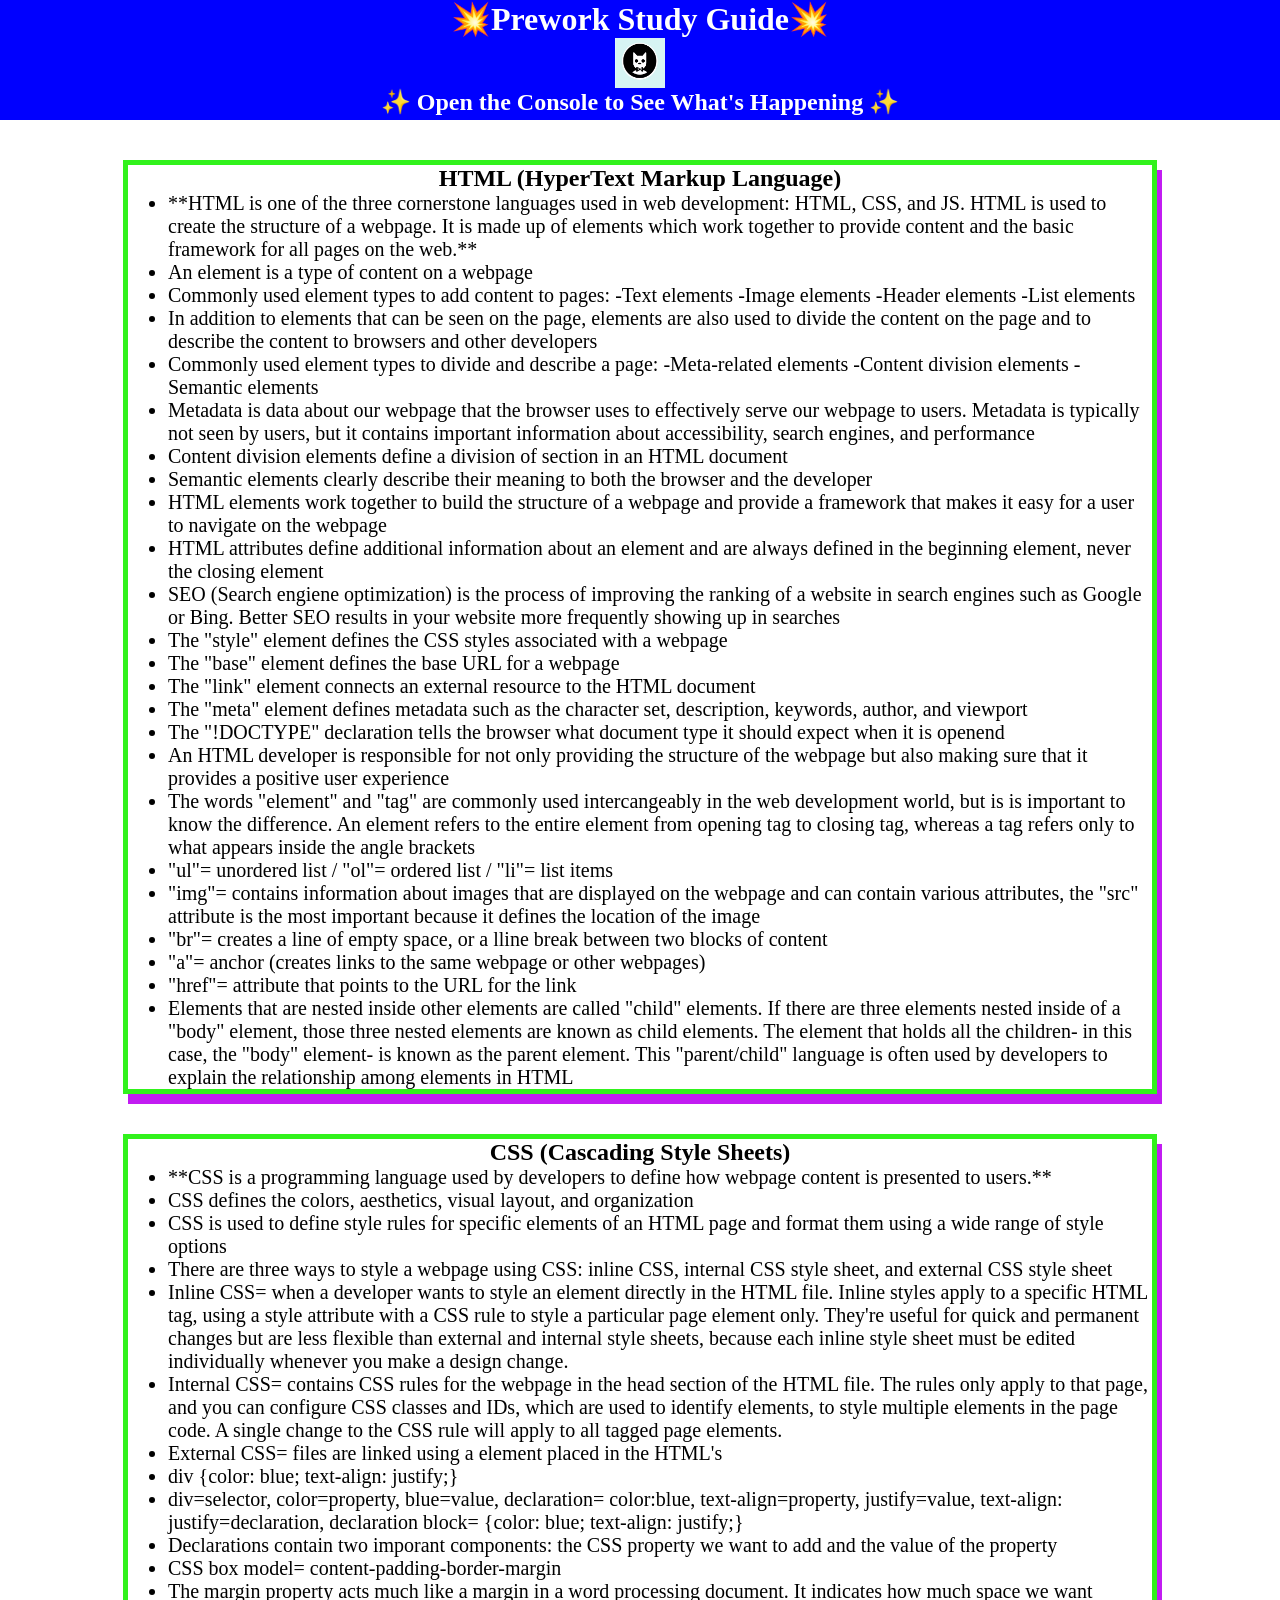
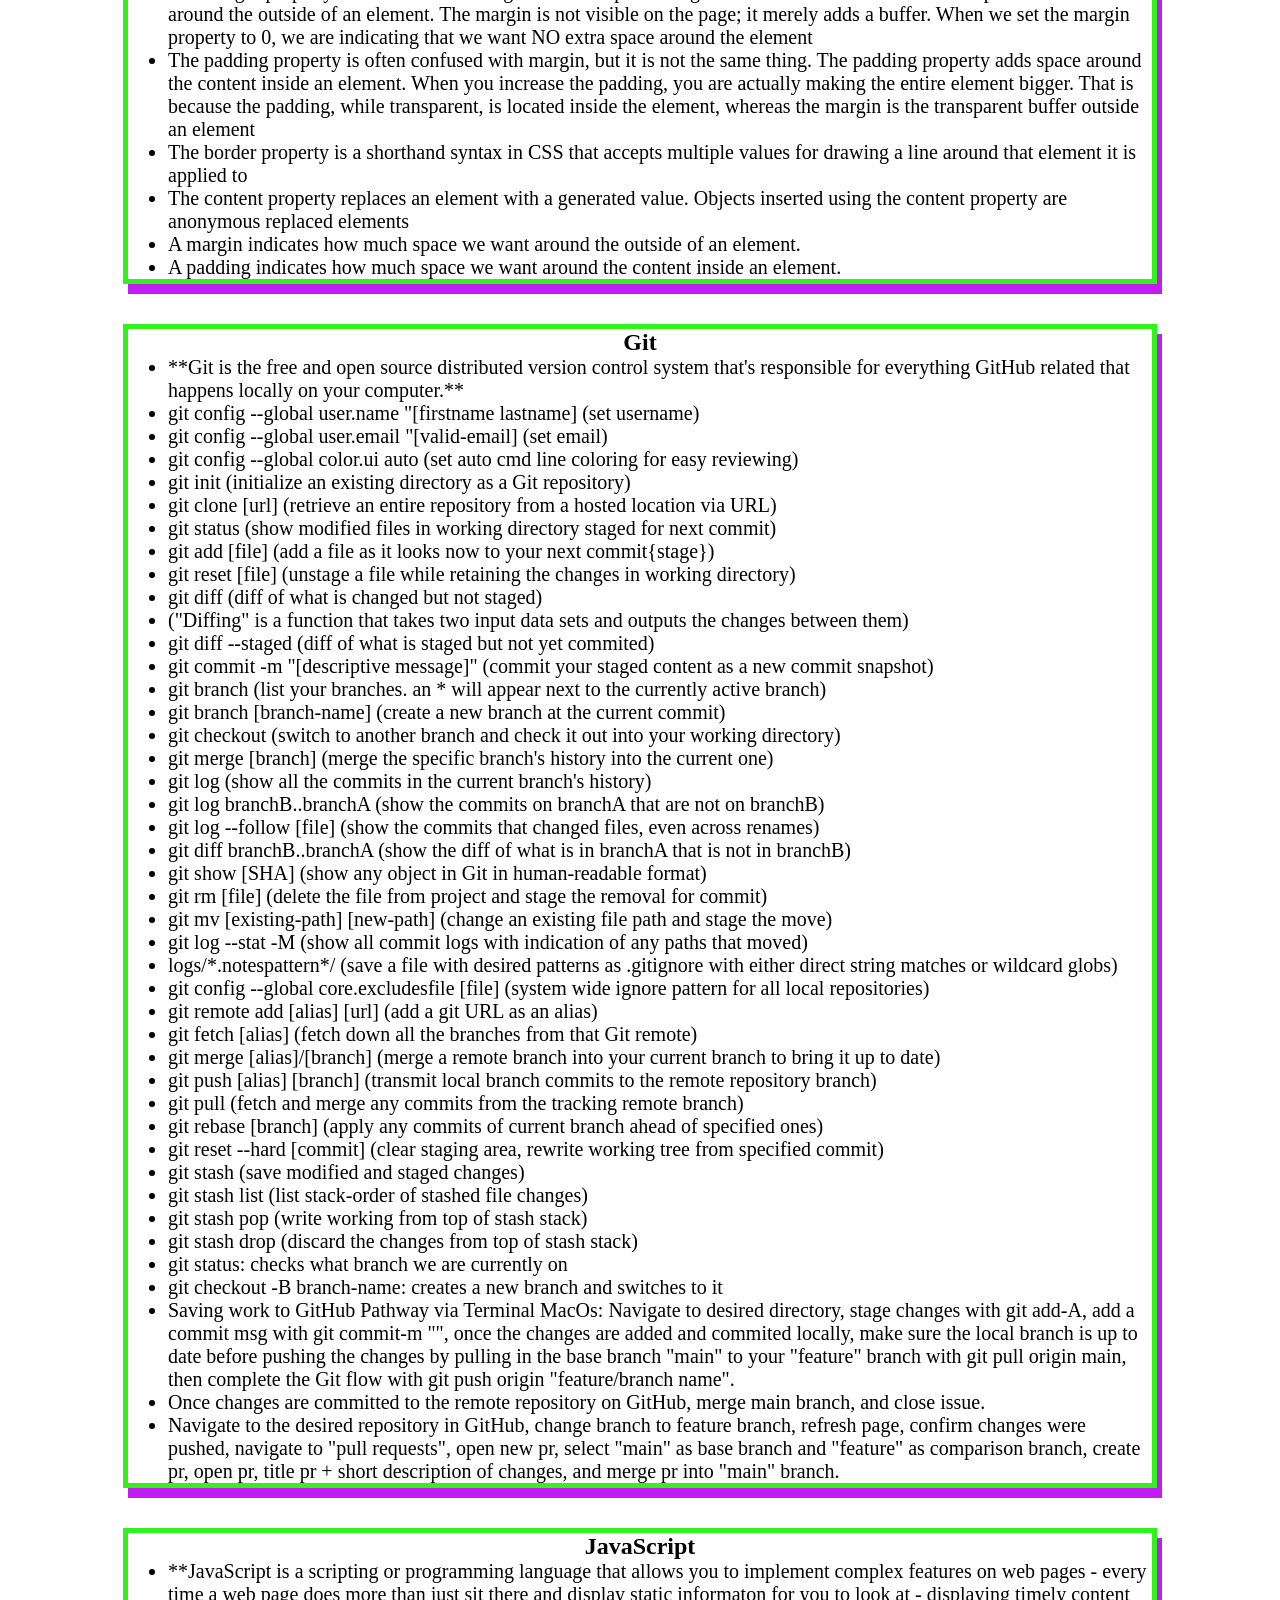
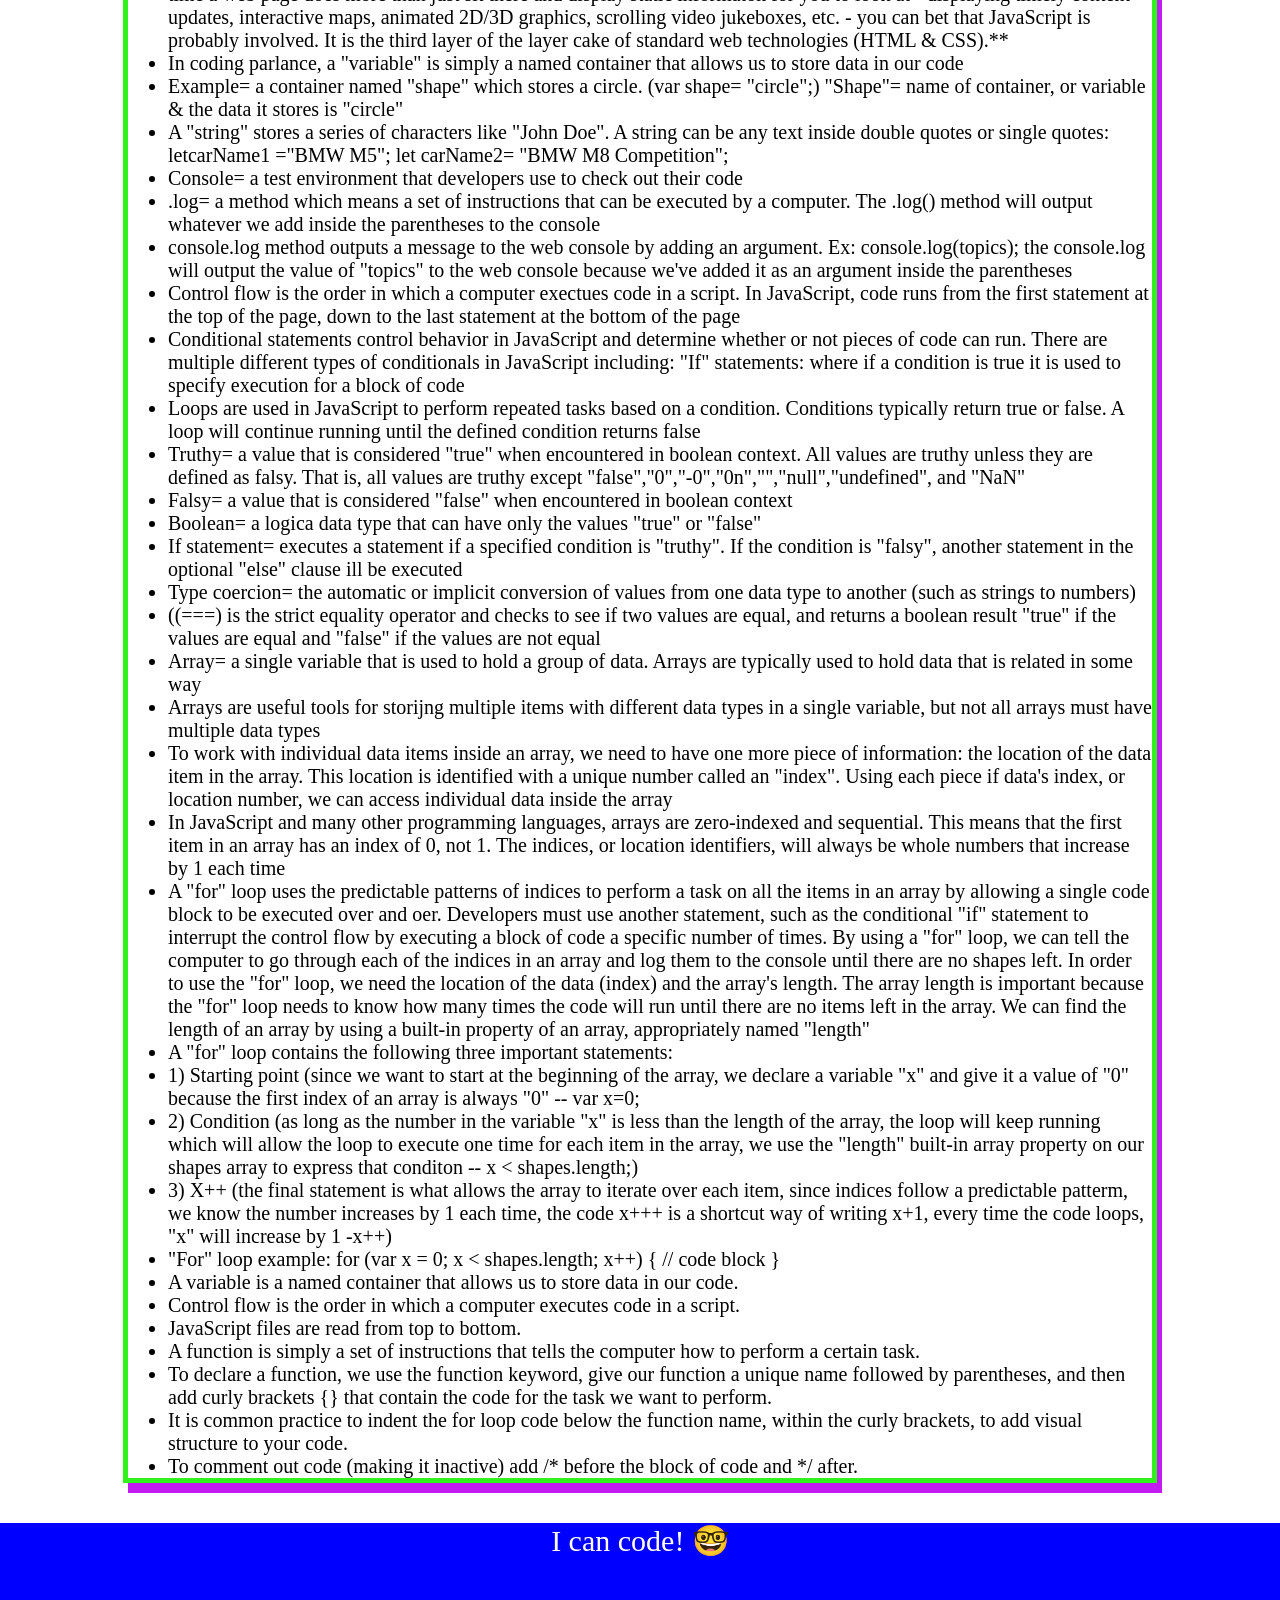
<file: index.html>
<!DOCTYPE html>
<html lang="en">
  <head>
    <meta charset="UTF-8" />
    <meta http-equiv="X-UA-Compatible" content="IE=edge" />
    <meta name="viewport" content="width=device-width, initial-scale=1.0" />
    <link rel="stylesheet" href="./assets/style.css"
  </head>
  <body>
    <header id="top">
      <h1>💥Prework Study Guide💥</h1>
      <img src="./assets/bowtie-cat.png" alt="Profile image of cat wearing a bow tie." />
      <h2>✨ Open the Console to See What's Happening ✨</h2>
    </header>
    <main>
      <section class="card" id="html-section">
        <h2>HTML (HyperText Markup Language)</h2>
        <ul>
          <li>**HTML is one of the three cornerstone languages used in web development: HTML, CSS, and JS. HTML is used to create the structure of a webpage. It is made up of elements which work together to provide content and the basic framework for all pages on the web.**</li>
          <li>An element is a type of content on a webpage</li>
          <li>Commonly used element types to add content to pages: -Text elements -Image elements -Header elements -List elements</li>
          <li>In addition to elements that can be seen on the page, elements are also used to divide the content on the page and to describe the content to browsers and other developers</li>
          <li>Commonly used element types to divide and describe a page: -Meta-related elements -Content division elements -Semantic elements</li>
          <li>Metadata is data about our webpage that the browser uses to effectively serve our webpage to users. Metadata is typically not seen by users, but it contains important information about accessibility, search engines, and performance</li>
          <li>Content division elements define a division of section in an HTML document</li>
          <li>Semantic elements clearly describe their meaning to both the browser and the developer</li>
          <li>HTML elements work together to build the structure of a webpage and provide a framework that makes it easy for a user to navigate on the webpage</li>
          <li>HTML attributes define additional information about an element and are always defined in the beginning element, never the closing element</li>
          <li>SEO (Search engiene optimization) is the process of improving the ranking of a website in search engines such as Google or Bing. Better SEO results in your website more frequently showing up in searches</li>
          <li>The "style" element defines the CSS styles associated with a webpage</li>
          <li>The "base" element defines the base URL for a webpage</li>
          <li>The "link" element connects an external resource to the HTML document</li>
          <li>The "meta" element defines metadata such as the character set, description, keywords, author, and viewport</li>
          <li>The "!DOCTYPE" declaration tells the browser what document type it should expect when it is openend</li>
          <li>An HTML developer is responsible for not only providing the structure of the webpage but also making sure that it provides a positive user experience</li>
          <li>The words "element" and "tag" are commonly used intercangeably in the web development world, but is is important to know the difference. An element refers to the entire element from opening tag to closing tag, whereas a tag refers only to what appears inside the angle brackets</li>
          <li>"ul"= unordered list / "ol"= ordered list / "li"= list items</li>
          <li>"img"= contains information about images that are displayed on the webpage and can contain various attributes, the "src" attribute is the most important because it defines the location of the image</li>
          <li>"br"= creates a line of empty space, or a lline break between two blocks of content</li>
          <li>"a"= anchor (creates links to the same webpage or other webpages)</li>
          <li>"href"= attribute that points to the URL for the link</li>
          <li>Elements that are nested inside other elements are called "child" elements. If there are three elements nested inside of a "body" element, those three nested elements are known as child elements. The element that holds all the children- in this case, the "body" element- is known as the parent element. This "parent/child" language is often used by developers to explain the relationship among elements in HTML</li>

        </ul>
      </section>
   
      <section class="card" id="css-section">
        <h2>CSS (Cascading Style Sheets)</h2>
        <ul>
          <li>**CSS is a programming language used by developers to define how webpage content is presented to users.**</li>
          <li>CSS defines the colors, aesthetics, visual layout, and organization</li>
          <li>CSS is used to define style rules for specific elements of an HTML page and format them using a wide range of style options</li>
          <li>There are three ways to style a webpage using CSS: inline CSS, internal CSS style sheet, and external CSS style sheet</li>
          <li>Inline CSS= when a developer wants to style an element directly in the HTML file. Inline styles apply to a specific HTML tag, using a style attribute with a CSS rule to style a particular page element only. They're useful for quick and permanent changes but are less flexible than external and internal style sheets, because each inline style sheet must be edited individually whenever you make a design change.</li>
          <li>Internal CSS= contains CSS rules for the webpage in the head section of the HTML file. The rules only apply to that page, and you can configure CSS classes and IDs, which are used to identify elements, to style multiple elements in the page code. A single change to the CSS rule will apply to all tagged page elements.</li>
          <li>External CSS= files are linked using a <link> element placed in the HTML's <head></li>
          <li>div {color: blue; text-align: justify;}</li>
          <li>div=selector, color=property, blue=value, declaration= color:blue, text-align=property, justify=value, text-align: justify=declaration, declaration block= {color: blue; text-align: justify;}</li>
          <li>Declarations contain two imporant components: the CSS property we want to add and the value of the property</li>
          <li>CSS box model= content-padding-border-margin</li>
          <li>The margin property acts much like a margin in a word processing document. It indicates how much space we want around the outside of an element. The margin is not visible on the page; it merely adds a buffer. When we set the margin property to 0, we are indicating that we want NO extra space around the element</li>
          <li>The padding property is often confused with margin, but it is not the same thing. The padding property adds space around the content inside an element. When you increase the padding, you are actually making the entire element bigger. That is because the padding, while transparent, is located inside the element, whereas the margin is the transparent buffer outside an element</li>
          <li>The border property is a shorthand syntax in CSS that accepts multiple values for drawing a line around that element it is applied to</li>
          <li>The content property replaces an element with a generated value. Objects inserted using the content property are anonymous replaced elements</li>
          <li>A margin indicates how much space we want around the outside of an element.</li>
          <li>A padding indicates how much space we want around the content inside an element.</li>
        </ul>
   
      </section>
   
      <section class="card" id="git-section">
        <h2>Git</h2>
        <ul>
          <li>**Git is the free and open source distributed version control system that's responsible for everything GitHub related that happens locally on your computer.**</li>
          <li>git config --global user.name "[firstname lastname] (set username)</li>
          <li>git config --global user.email "[valid-email] (set email)</li>
          <li>git config --global color.ui auto (set auto cmd line coloring for easy reviewing)</li>
          <li>git init (initialize an existing directory as a Git repository)</li>
          <li>git clone [url] (retrieve an entire repository from a hosted location via URL)</li>
          <li>git status (show modified files in working directory staged for next commit)</li>
          <li>git add [file] (add a file as it looks now to your next commit{stage})</li>
          <li>git reset [file] (unstage a file while retaining the changes in working directory)</li>
          <li>git diff (diff of what is changed but not staged)</li>
          <li>("Diffing" is a function that takes two input data sets and outputs the changes between them)</li>
          <li>git diff --staged (diff of what is staged but not yet commited)</li>
          <li>git commit -m "[descriptive message]" (commit your staged content as a new commit snapshot)</li>
          <li>git branch (list your branches. an * will appear next to the currently active branch)</li>
          <li>git branch [branch-name] (create a new branch at the current commit)</li>
          <li>git checkout (switch to another branch and check it out into your working directory)</li>
          <li>git merge [branch] (merge the specific branch's history into the current one)</li>
          <li>git log (show all the commits in the current branch's history)</li>
          <li>git log branchB..branchA (show the commits on branchA that are not on branchB)</li>
          <li>git log --follow [file] (show the commits that changed files, even across renames)</li>
          <li>git diff branchB..branchA (show the diff of what is in branchA that is not in branchB)</li>
          <li>git show [SHA] (show any object in Git in human-readable format)</li>
          <li>git rm [file] (delete the file from project and stage the removal for commit)</li>
          <li>git mv [existing-path] [new-path] (change an existing file path and stage the move)</li>
          <li>git log --stat -M (show all commit logs with indication of any paths that moved)</li>
          <li>logs/*.notespattern*/ (save a file with desired patterns as .gitignore with either direct string matches or wildcard globs)</li>
          <li>git config --global core.excludesfile [file] (system wide ignore pattern for all local repositories)</li>
          <li>git remote add [alias] [url] (add a git URL as an alias)</li>
          <li>git fetch [alias] (fetch down all the branches from that Git remote)</li>
          <li>git merge [alias]/[branch] (merge a remote branch into your current branch to bring it up to date)</li>
          <li>git push  [alias] [branch] (transmit local branch commits to the remote repository branch)</li>
          <li>git pull (fetch and merge any commits from the tracking remote branch)</li>
          <li>git rebase [branch] (apply any commits of current branch ahead of specified ones)</li>
          <li>git reset --hard [commit] (clear staging area, rewrite working tree from specified commit)</li>
          <li>git stash (save modified and staged changes)</li>
          <li>git stash list (list stack-order of stashed file changes)</li>
          <li>git stash pop (write working from top of stash stack)</li>
          <li>git stash drop (discard the changes from top of stash stack)</li>
          <li>git status: checks what branch we are currently on</li>
          <li>git checkout -B branch-name: creates a new branch and switches to it</li>
          <li>Saving work to GitHub Pathway via Terminal MacOs: Navigate to desired directory, stage changes with git add-A, add a commit msg with git commit-m "<your message here>", once the changes are added and commited locally, make sure the local branch is up to date before pushing the changes by pulling in the base branch "main" to your "feature" branch with git pull origin main, then complete the Git flow with git push origin "feature/branch name".</li>
          <li>Once changes are committed to the remote repository on GitHub, merge main branch, and close issue.</li>
          <li>Navigate to the desired repository in GitHub, change branch to feature branch, refresh page, confirm changes were pushed, navigate to "pull requests", open new pr, select "main" as base branch and "feature" as comparison branch, create pr, open pr, title pr + short description of changes, and merge pr into "main" branch.</li>  
        </ul>
   
      </section>
   
      <section class="card" id="javascript-section">
        <h2>JavaScript</h2>
        <ul>
          <li>**JavaScript is a scripting or programming language that allows you to implement complex features on web pages - every time a web page does more than just sit there and display static informaton for you to look at - displaying timely content updates, interactive maps, animated 2D/3D graphics, scrolling video jukeboxes, etc. - you can bet that JavaScript is probably involved. It is the third layer of the layer cake of standard web technologies (HTML & CSS).**</li>
          <li>In coding parlance, a "variable" is simply a named container that allows us to store data in our code</li>
          <li>Example= a container named "shape" which stores a circle. (var shape= "circle";) "Shape"= name of container, or variable & the data it stores is "circle"</li>
          <li>A "string" stores a series of characters like "John Doe". A string can be any text inside double quotes or single quotes: letcarName1 ="BMW M5"; let carName2= "BMW M8 Competition";</li>
          <li>Console= a test environment that developers use to check out their code</li>
          <li>.log= a method which means a set of instructions that can be executed by a computer. The .log() method will output whatever we add inside the parentheses to the console</li>
          <li>console.log method outputs a message to the web console by adding an argument. Ex: console.log(topics); the console.log will output the value of "topics" to the web console because we've added it as an argument inside the parentheses</li>
          <li>Control flow is the order in which a computer exectues code in a script. In JavaScript, code runs from the first statement at the top of the page, down to the last statement at the bottom of the page</li>
          <li>Conditional statements control behavior in JavaScript and determine whether or not pieces of code can run. There are multiple different types of conditionals in JavaScript including: "If" statements: where if a condition is true it is used to specify execution for a block of code</li>
          <li>Loops are used in JavaScript to perform repeated tasks based on a condition. Conditions typically return true or false. A loop will continue running until the defined condition returns false</li>
          <li>Truthy= a value that is considered "true" when encountered in boolean context. All values are truthy unless they are defined as falsy. That is, all values are truthy except "false","0","-0","0n","","null","undefined", and "NaN"</li>
          <li>Falsy= a value that is considered "false" when encountered in boolean context</li>
          <li>Boolean= a logica data type that can have only the values "true" or "false"</li>
          <li>If statement= executes a statement if a specified condition is "truthy". If the condition is "falsy", another statement in the optional "else" clause ill be executed</li>
          <li>Type coercion= the automatic or implicit conversion of values from one data type to another (such as strings to numbers)</li>
          <li>((===) is the strict equality operator and checks to see if two values are equal, and returns a boolean result "true" if the values are equal and "false" if the values are not equal</li>
          <li>Array= a single variable that is used to hold a group of data. Arrays are typically used to hold data that is related in some way</li>
          <li>Arrays are useful tools for storijng multiple items with different data types in a single variable, but not all arrays must have multiple data types</li>
          <li>To work with individual data items inside an array, we need to have one more piece of information: the location of the data item in the array. This location is identified with a unique number called an "index". Using each piece if data's index, or location number, we can access individual data inside the array</li>
          <li>In JavaScript and many other programming languages, arrays are zero-indexed and sequential. This means that the first item in an array has an index of 0, not 1. The indices, or location identifiers, will always be whole numbers that increase by 1 each time</li>
          <li>A "for" loop uses the predictable patterns of indices to perform a task on all the items in an array by allowing a single code block to be executed over and oer. Developers must use another statement, such as the conditional "if" statement to interrupt the control flow by executing a block of code a specific number of times. By using a "for" loop, we can tell the computer to go through each of the indices in an array and log them to the console until there are no shapes left. In order to use the "for" loop, we need the location of the data (index) and the array's length. The array length is important because the "for" loop needs to know how many times the code will run until there are no items left in the array. We can find the length of an array by using a built-in property of an array, appropriately named "length"</li>
          <li>A "for" loop contains the following three important statements:</li>
          <li>1) Starting point (since we want to start at the beginning of the array, we declare a variable "x" and give it a value of "0" because the first index of an array is always "0" -- var x=0;</li>
          <li>2) Condition (as long as the number in the variable "x" is less than the length of the array, the loop will keep running which will allow the loop to execute one time for each item in the array, we use the "length" built-in array property on our shapes array to express that conditon -- x < shapes.length;)</li>
          <li>3) X++ (the final statement is what allows the array to iterate over each item, since indices follow a predictable patterm, we know the number increases by 1 each time, the code x+++ is a shortcut way of writing x+1, every time the code loops, "x" will increase by 1 -x++)</li>
          <li>"For" loop example: for (var x = 0; x < shapes.length; x++) {
            // code block
          }</li>

          <li>A variable is a named container that allows us to store data in our code.</li>
          <li>Control flow is the order in which a computer executes code in a script. </li>
          <li>JavaScript files are read from top to bottom.</li>
          <li>A function is simply a set of instructions that tells the computer how to perform a certain task.</li>
          <li>To declare a function, we use the function keyword, give our function a unique name followed by parentheses, and then add curly brackets {} that contain the code for the task we want to perform.</li>
          <li>It is common practice to indent the for loop code below the function name, within the curly brackets, to add visual structure to your code.</li>
          <li>To comment out code (making it inactive) add /* before the block of code and */ after.</li>

    
        </ul>
      </section>
    </main>

    <footer>
      <p>I can code! 🤓</p>
    </footer>
    <script src="./assets/script.js"></script>
  </body>
</html>
</file>
<file: assets/style.css>
* {
    margin: 0;
    padding: 0;
}header,
footer {
    width: 100%;
    height: 120px;
    background-color: blue;
    color: white;
}
h1,
h2 {
    text-align: center;
}
img {
    display: block;
    height: 50px;
    width: 50px;
    margin-left: auto;
    margin-right: auto;
}
ul {
    padding-left: 40px;
    font-size: 20px;
}
p {
    text-align: center;
    font-size: 30px;
  }
  .card {
    width: 80%;
    margin: 40px auto;
    border: 5px solid #31F21C;
    box-shadow: 5px 10px #C21CF2;
  }
</file>
